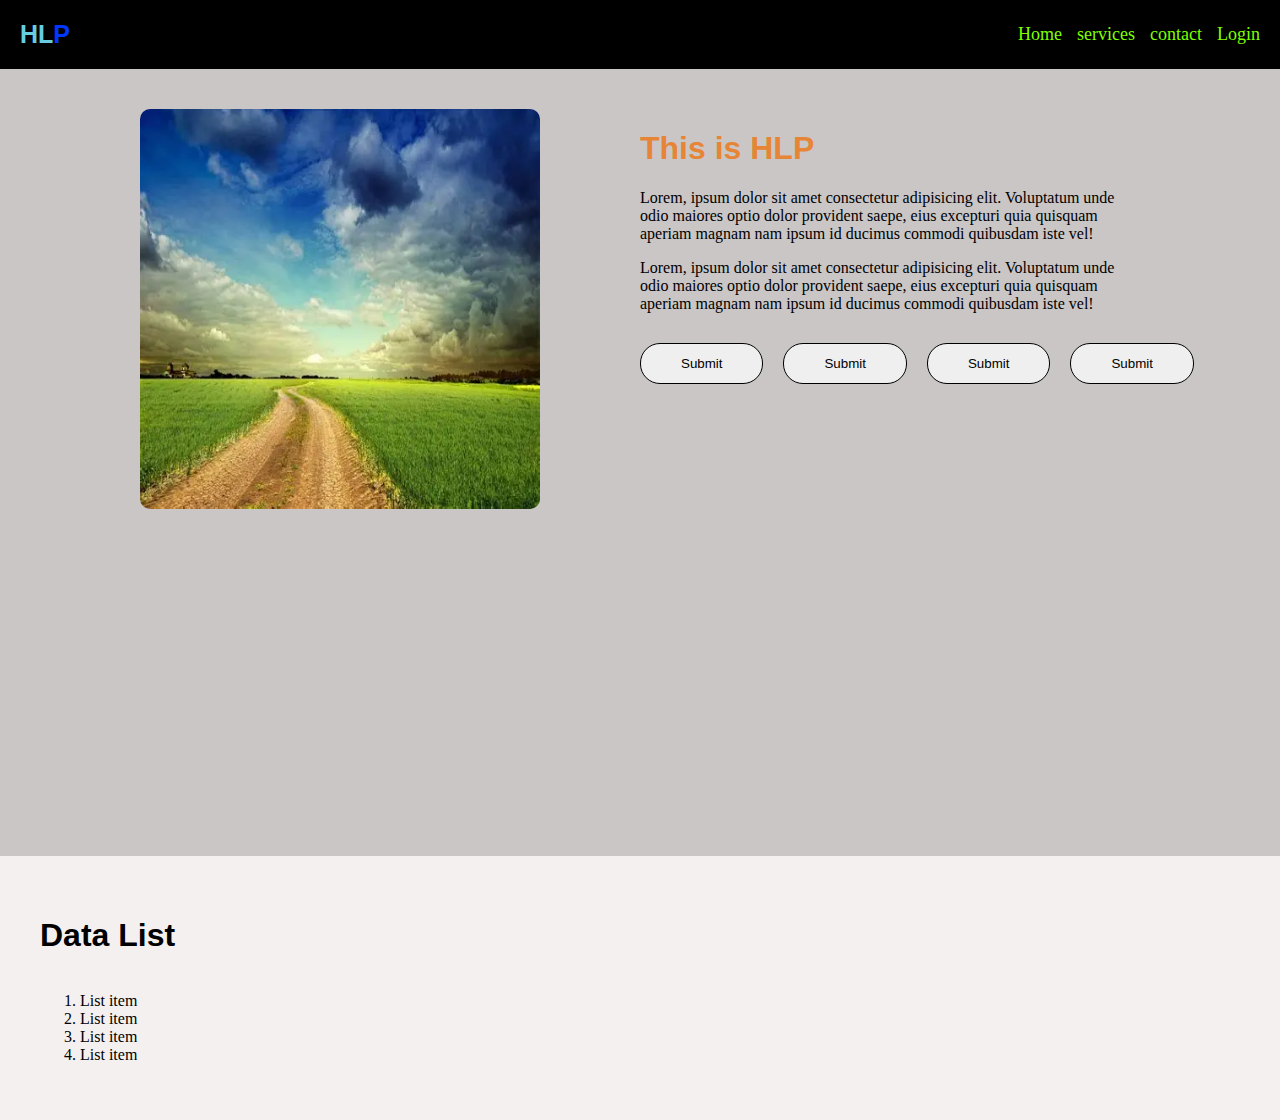
<file: index.html>
<!DOCTYPE html>
<html lang="en">

<head>
    <meta charset="UTF-8">
    <meta name="viewport" content="width=device-width, initial-scale=1.0">
    <title>First class</title>
    <!-- <link rel="stylesheet" href="index.css"> -->
    <style>
        main {
            height: 83vh;
            width: 100%;
            background-color: #cac6c6;
            padding-top: 40px;
            display: flex;
            align-items: start;
            justify-content: center;
            gap: 100px;


        }

        .image-container {
            width: 400px;
            height: 400px;
            border-radius: 10px;
        }

        .image-container img {
            width: 100%;
            height: 100%;
            border-radius: 10px;
        }

        .content-container {
            width: 500px;
            height: 500px;
            border-radius: 10px;
        }

        .content-container h1 {
            font-weight: bold;
            font-family: sans-serif;
            color: rgb(230, 133, 54);
        }

        .btn-container {
            display: flex;
            gap: 20px;
            margin: 30px auto;

        }

        .btn-container button {
            border: 1px solid black;
            padding: 12px 40px;
            border-radius: 20px;
            cursor: pointer;

        }

        #data {

            width: 100%;
            background-color: #f5f0f0;
            padding: 40px;
            display: flex;
            flex-direction: column;
            align-items: start;
            justify-content: start;

        }

        #data h1 {
            font-weight: bold;
            font-family: sans-serif;
        }

        #data ul {
            list-style: numeric;
            /* list-style: lower-alpha;
            list-style: upper-alpha;
            list-style: none; */
        }
    </style>
</head>

<body style="margin: 0;">
    <header
        style="background-color: #000;padding: 20px;display: flex; align-items: center;justify-content: space-between;">
        <div style="">
            <a href="index.html" style="text-decoration: none;">
                <span
                    style="color: rgb(102, 206, 224); font-size: 25px; font-weight: bold; font-family: 'Gill Sans', 'Gill Sans MT', Calibri, 'Trebuchet MS', sans-serif;">HL<span
                        style="color: rgb(0, 55, 255); font-family: sans-serif;">P</span>
                </span>
            </a>
        </div>

        <nav style="display: flex;gap: 15px;">
            <a href="index.html"
                style="text-decoration: none;color: chartreuse;font-size: 18px;font-weight: 500;">Home</a>
            <a href="services.html"
                style="text-decoration: none;color: chartreuse;font-size: 18px;font-weight: 500;">services</a>
            <a href="index.html"
                style="text-decoration: none;color: chartreuse;font-size: 18px;font-weight: 500;">contact</a>
            <a href="login.html"
                style="text-decoration: none;color: chartreuse;font-size: 18px;font-weight: 500;">Login</a>
        </nav>
    </header>

    <main>
        <div class="image-container">
            <img src="./image/image1.webp" alt="hero section image">
        </div>
        <div class="content-container">
            <h1>This is HLP </h1>
            <p>Lorem, ipsum dolor sit amet consectetur adipisicing elit. Voluptatum unde odio maiores optio dolor
                provident saepe, eius excepturi quia quisquam aperiam magnam nam ipsum id ducimus commodi quibusdam iste
                vel!</p>
            <p>Lorem, ipsum dolor sit amet consectetur adipisicing elit. Voluptatum unde odio maiores optio dolor
                provident saepe, eius excepturi quia quisquam aperiam magnam nam ipsum id ducimus commodi quibusdam iste
                vel!</p>
            <section class="btn-container">
                <button class="btn">Submit</button>
                <button class="btn">Submit</button>
                <button class="btn">Submit</button>
                <button class="btn">Submit</button>
            </section>
        </div>

    </main>

    <section id="data">
        <h1>Data List </h1>
        <ul class="data-list">
            <li>List item</li>
            <li>List item</li>
            <li>List item</li>
            <li>List item</li>
        </ul>
    </section>
</body>

</html>
</file>
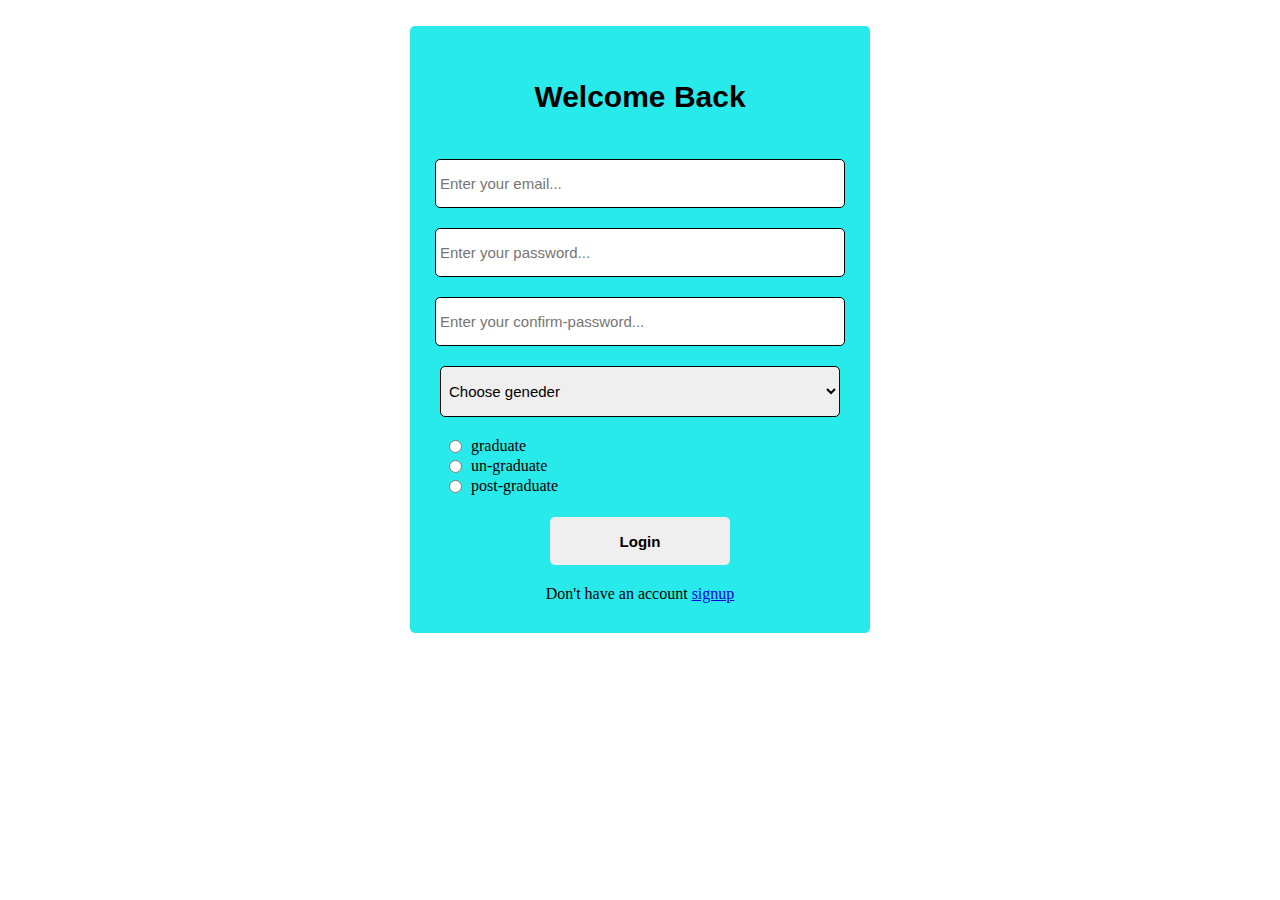
<file: login.html>
<!DOCTYPE html>
<html lang="en">

<head>
    <meta charset="UTF-8">
    <meta name="viewport" content="width=device-width, initial-scale=1.0">
    <title>Login page</title>
    <link rel="stylesheet" href="login.css">
</head>

<body>
    <div class="form-container">
        <form class="form">
            <h2>Welcome back</h2>
            <input type="email" name="email" id="email" class="email" placeholder="Enter your email..." required>
            <input type="password" name="password" id="password" class="password" placeholder="Enter your password..."
                required>

            <input type="confirm-password" name="confirm-password" id="confirm-password" class="confirm-password"
                placeholder="Enter your confirm-password..." required>
            <select name="geneder" id="geneder" class="select" required>
                <option value="">Choose geneder</option>
                <option value="male">male</option>
                <option value="female">Female</option>
                <option value="other">Other</option>
            </select>
            <div class="radio-btn">
                <section class="radio-btn-value">
                    <div>
                        <input type="radio" name="education" value="graduate" id="graduate" class="graduate" required>
                    </div>
                    <div> <label for="education" name="education"> graduate</label></div>
                </section>
                <section class="radio-btn-value">
                    <div>
                        <input type="radio" name="education" value="un-graduate" id="un-graduate" class="un-graduate"
                            required>
                    </div>
                    <div>
                        <label for="education" name="education"> un-graduate</label>
                    </div>
                </section>
                <section class="radio-btn-value">
                    <div> <input type="radio" name="education" value="post-graduate" id="post-graduate"
                            class="post-graduate" required></div>
                    <div> <label for="education" name="education"> post-graduate</label></div>
                </section>
            </div>
            <button type="submit" id="btn" class="btn" title="login ">Login</button>
            <span>Don't have an account <a href="signup.html" title="signup">signup</a></span>
        </form>
    </div>
</body>

</html>
</file>
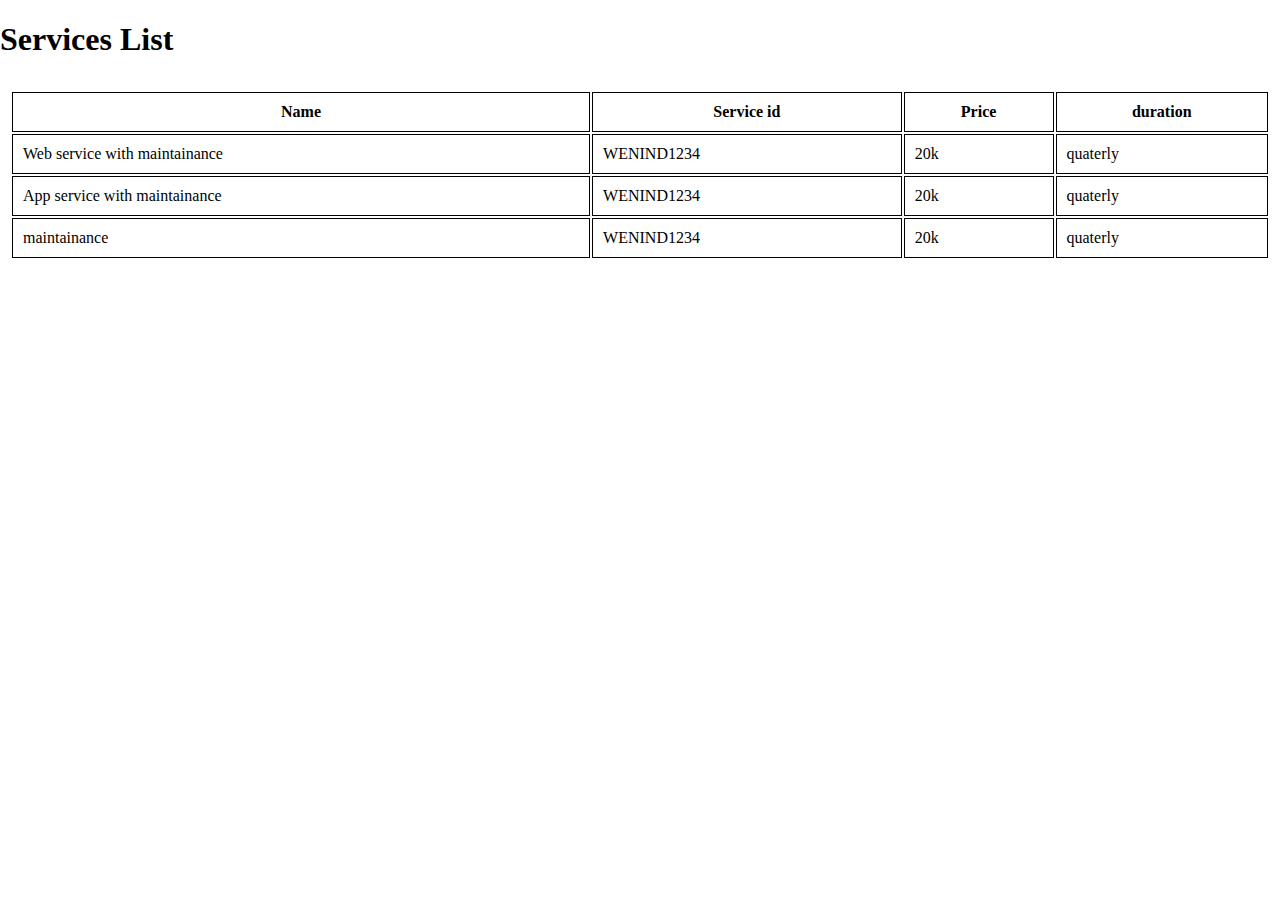
<file: services.html>
<!DOCTYPE html>
<html lang="en">

<head>
    <meta charset="UTF-8">
    <meta name="viewport" content="width=device-width, initial-scale=1.0">
    <title>Services page</title>
    <link rel="stylesheet" href="services.css">
</head>

<body>
    <main>
        <h1>Services List</h1>
        <table>
            <thead>
                <tr>
                    <th>Name</th>
                    <th>Service id</th>
                    <th>Price</th>
                    <th>duration</th>
                </tr>
            </thead>
            <tbody>
                <tr>
                    <td>Web service with maintainance</td>
                    <td>WENIND1234</td>
                    <td>20k</td>
                    <td>quaterly</td>

                </tr>
                 <tr>
                    <td>App service with maintainance</td>
                    <td>WENIND1234</td>
                    <td>20k</td>
                    <td>quaterly</td>

                </tr>
                 <tr>
                    <td> maintainance</td>
                    <td>WENIND1234</td>
                    <td>20k</td>
                    <td>quaterly</td>

                </tr>
            </tbody>
        </table>
    </main>
</body>

</html>
</file>
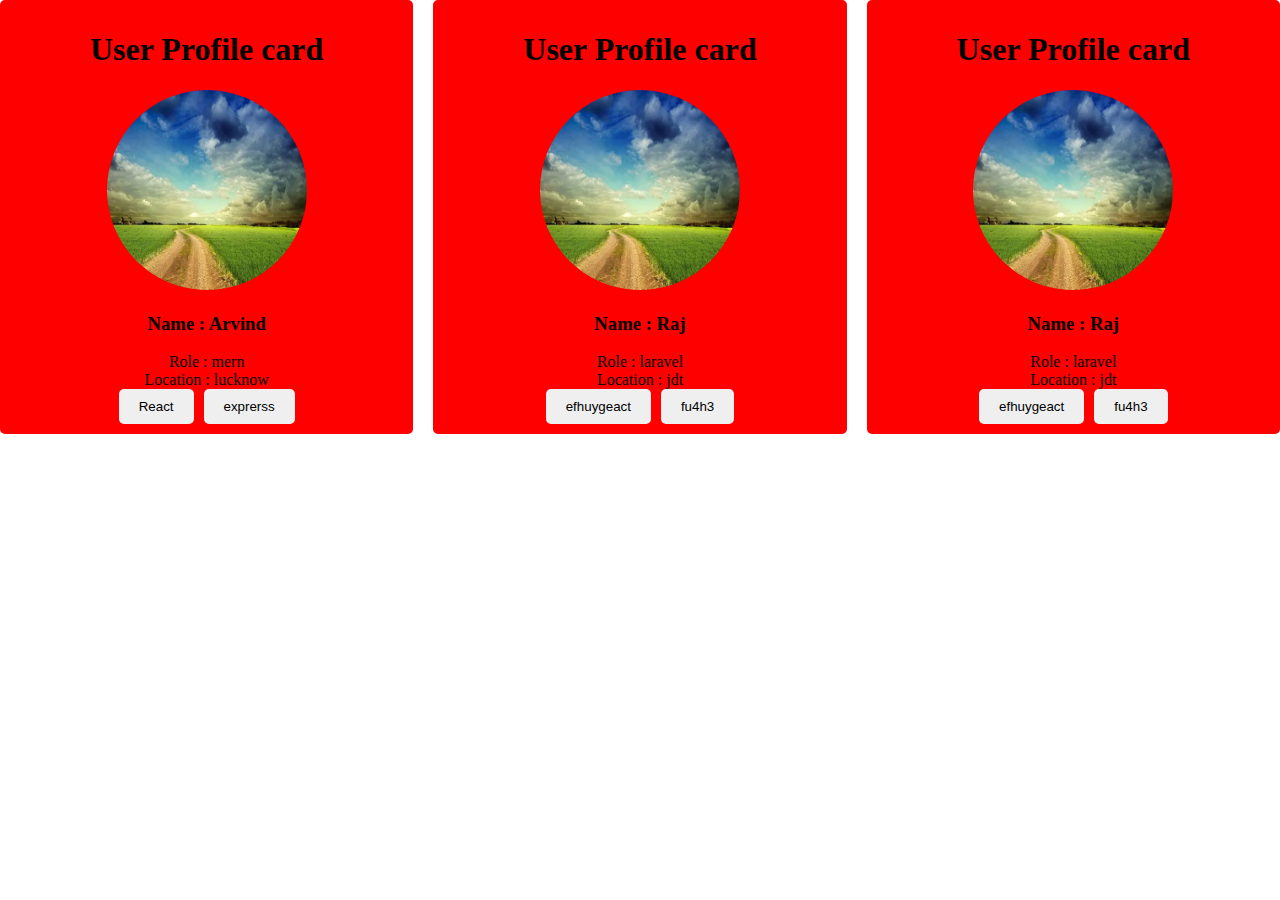
<file: userCar.html>
<!DOCTYPE html>
<html lang="en">

<head>
    <meta charset="UTF-8">
    <meta name="viewport" content="width=device-width, initial-scale=1.0">
    <title>User Card</title>
    <style>
        body{

            margin: 0;
            padding: 0;
        }
        .user-card{
            background-color: red;
            display: flex;
            flex-direction: column;
            align-items: center;
            justify-content: center;
            width: 400px;
            border-radius: 5px;
            padding: 10px;


        }
        img{
            width: 200px;
            height: 200px;
            border-radius: 50%;
        }
        .skills{
            display: flex;
            align-items: center;
            justify-content: space-between;
            gap: 10px;
        }
        .skills button{
            padding: 10px 20px;
            border-radius:5px ;
            border: none;
        }
        #cards{
            display: flex;
            align-items: center;
            justify-content: center;
            gap: 20px;
        }
    </style>
</head>

<body>
    <div id="cards"></div>
    <!-- <div class="user-card">
        <h1>User Profile</h1>
        <div ><img src="" alt="" id="profilePic"></div>
        <h3 id="name"></h3>
        <span id="role"></span>
        <span id="location"></span>
        <div class="skills" id="skills">
           
        </div>

    </div> -->

    <script src="cards.js"></script>
</body>

</html>
</file>
<file: login.css>
body {
    margin: 0;
    box-sizing: border-box;
}

.form-container {
    display: flex;
    align-items: center;
    justify-content: center;
    margin-top: 2%;
}

.form {
    display: flex;
    flex-direction: column;
    align-items: center;
    justify-content: center;
    gap: 20px;
    background-color: rgb(41, 234, 234);
    padding: 30px;
    border-radius: 5px;
    width: 400px;

    & h2 {
        font-size: 30px;
        font-weight: bold;
        text-transform: capitalize;
        font-family: sans-serif;
    }

    & input {
        padding: 15px 4px;
        width: 100%;
        border-radius: 5px;
        border: 1px solid black;
        outline: none;
        font-weight: 500;
        font-size: 15px;
    }

    & button {
        width: 180px;
        height: 48px;
        border-radius: 5px;
        border: none;
        font-size: 15px;
        font-weight: 600;
    }

    & select {
        padding: 15px 4px;
        width: 100%;
        border-radius: 5px;
        font-weight: 500;
        font-size: 15px;
        border: 1px solid black;
        outline: none;

    }
}

.radio-btn{
    width: 100%;
  display: flex;
  flex-direction: column;
  
}
.radio-btn-value {
    /* background-color: red; */
    display: flex;
    align-items: start;
    justify-content: start;
    gap: 10px;
    width: 100%;
   

}
</file>
<file: services.css>
body {
    margin: 0;
    padding: 0;
    box-sizing: border-box;
}

table {
    width: 100%;
    /* background-color: red; */
    padding: 10px;

}

th,td {
    padding: 10px;
    /* background: #b8b5b5; */
    border: 1px solid black;
}
</file>
